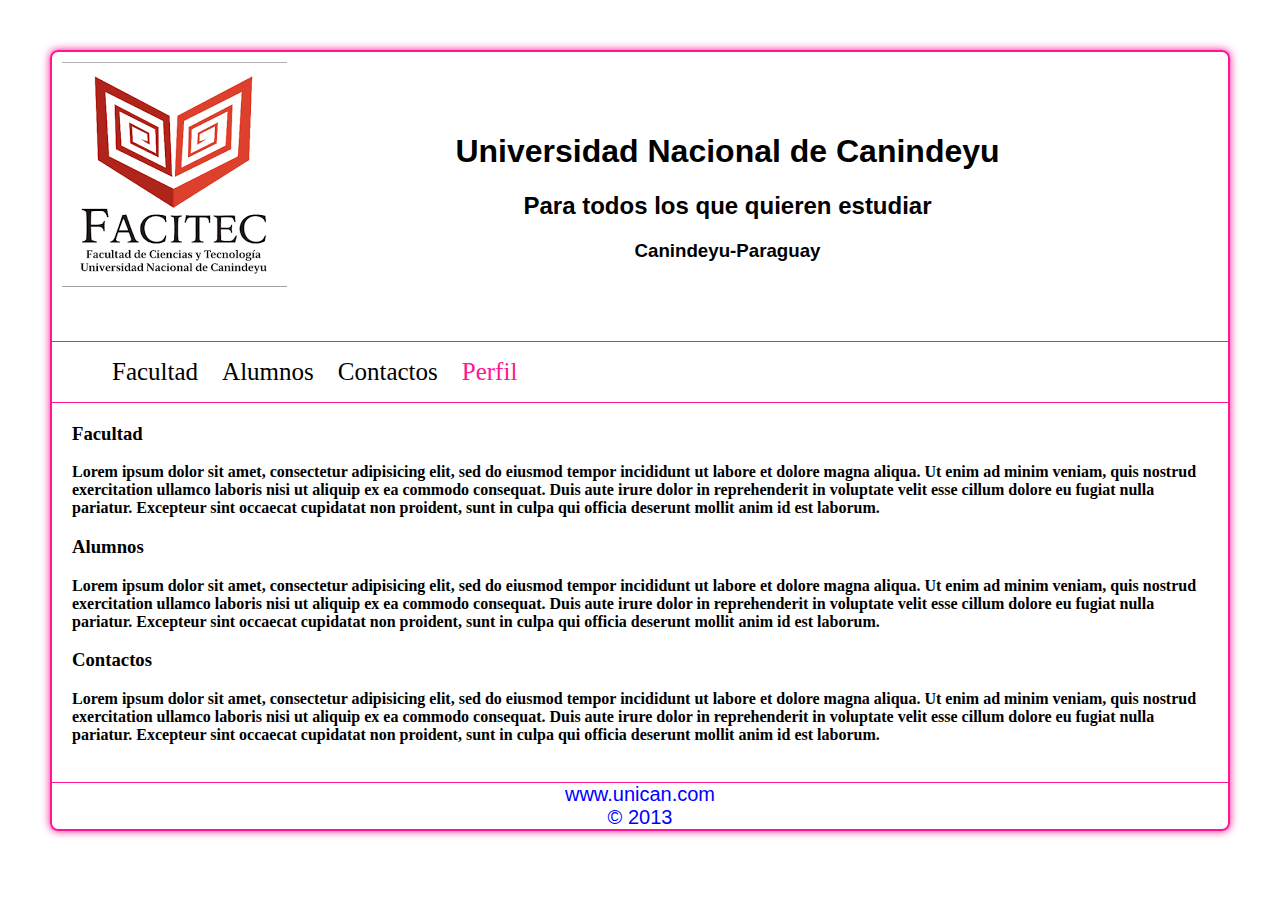
<file: index.html>
<!DOCTYPE html>
<html>
<head>
	<title> Clase 3 </title>
	<link rel="stylesheet" type="text/css" href="style.css">
</head>
<body>

<header>
	<img src="descarga.png">
	<div id= "Encabezado">
	<h1> Universidad Nacional de Canindeyu</h1>
	<h2> Para todos los que quieren estudiar </h2>
	<h3> Canindeyu-Paraguay </h3>

	<div>
	
</header>

<nav>
	<ul>
		<li> Facultad</li>
		<li>Alumnos</li>
		<li>Contactos</li>
		<li><a href="perfil.html">Perfil</a></li>
	</ul>
</nav>
<section>
	<article>
		<h3>
			Facultad
		</h3>
		<b>Lorem ipsum dolor sit amet, consectetur adipisicing elit, sed do eiusmod
		tempor incididunt ut labore et dolore magna aliqua. Ut enim ad minim veniam,
		quis nostrud exercitation ullamco laboris nisi ut aliquip ex ea commodo
		consequat. Duis aute irure dolor in reprehenderit in voluptate velit esse
		cillum dolore eu fugiat nulla pariatur. Excepteur sint occaecat cupidatat non
		proident, sunt in culpa qui officia deserunt mollit anim id est laborum.</b>
	</article>
	<article>
		<h3>Alumnos</h3>
		<b>Lorem ipsum dolor sit amet, consectetur adipisicing elit, sed do eiusmod
		tempor incididunt ut labore et dolore magna aliqua. Ut enim ad minim veniam,
		quis nostrud exercitation ullamco laboris nisi ut aliquip ex ea commodo
		consequat. Duis aute irure dolor in reprehenderit in voluptate velit esse
		cillum dolore eu fugiat nulla pariatur. Excepteur sint occaecat cupidatat non
		proident, sunt in culpa qui officia deserunt mollit anim id est laborum.</b>

	</article>
	<article>
		<h3>Contactos</h3>
		<b>Lorem ipsum dolor sit amet, consectetur adipisicing elit, sed do eiusmod
		tempor incididunt ut labore et dolore magna aliqua. Ut enim ad minim veniam,
		quis nostrud exercitation ullamco laboris nisi ut aliquip ex ea commodo
		consequat. Duis aute irure dolor in reprehenderit in voluptate velit esse
		cillum dolore eu fugiat nulla pariatur. Excepteur sint occaecat cupidatat non
		proident, sunt in culpa qui officia deserunt mollit anim id est laborum.</b>
	</article>
</section>
<br>
<footer>
	www.unican.com <br>
	&copy 2013
</footer>

</body>
</html>
</file>
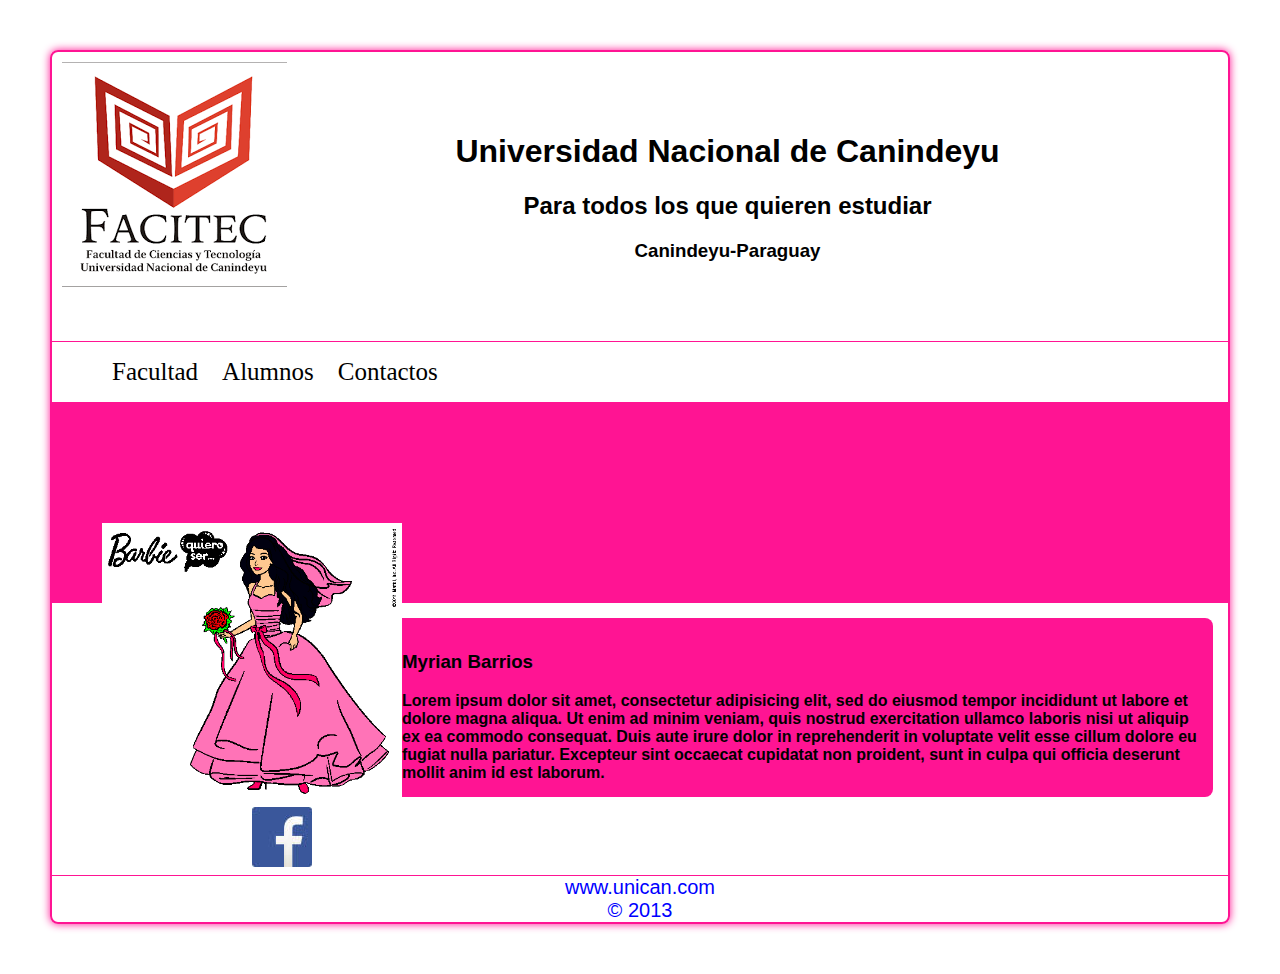
<file: perfil.html>
<!DOCTYPE html>
<html>
<head>
	<title>Perfil  - Myrian Barrios</title>
	<meta charset="utf-8">
	<link rel="stylesheet" type="text/css" href="style.css">
	<link rel="stylesheet" type="text/css" href="perfil.css">
</head>
<body>

<header>
	<img src="descarga.png">
	<div id= "Encabezado">
	<h1> Universidad Nacional de Canindeyu</h1>
	<h2> Para todos los que quieren estudiar </h2>
	<h3> Canindeyu-Paraguay </h3>
	<div>
	
</header>

<nav>
	<ul>
		<li> Facultad</li>
		<li>Alumnos</li>
		<li>Contactos</li>
	</ul>
</nav>
<section>
	<div id= "banner">
	</div>

<img src="c.png" id="c">
<div id="info">
	<h3>Myrian Barrios</h3>
	<b>Lorem ipsum dolor sit amet, consectetur adipisicing elit, sed do eiusmod
	tempor incididunt ut labore et dolore magna aliqua. Ut enim ad minim veniam,
	quis nostrud exercitation ullamco laboris nisi ut aliquip ex ea commodo
	consequat. Duis aute irure dolor in reprehenderit in voluptate velit esse
	cillum dolore eu fugiat nulla pariatur. Excepteur sint occaecat cupidatat non
	proident, sunt in culpa qui officia deserunt mollit anim id est laborum.</b>

</div>

<div id="social">
	<a href="https://www.facebook.com/mily.barrios.37?ref=bookmarks"><img src="social/d.jpg"> </a>

</div>





</section>
<br>
<footer>
	www.unican.com <br>
	&copy 2013
</footer>

</body>
</html>
</file>
<file: style.css>
body{
	margin: 50px;
	border: solid 2px 	#FF1493;
	border-radius: 8px;
	box-shadow: 0 0 8px #FF1493;

}
header{
	padding: 10px;
	border-bottom: solid 1px #FF1493;
}
img{
	float: left;
}
#Encabezado {
	padding: 50px;
	padding-bottom: 50px;
	font-family: "Arial";
	text-align: center;

}
#c{
	width: 300px;
}
li{
	display: inline;
	padding-left: 20px;
	font-family: verdana;
	font-size:  25px;
}
nav{
	border-bottom: solid 1px #FF1493;
}
section{
	margin: 20px;
}
footer{
	border-top: solid 1px #FF1493;
	text-align: center;
	color: blue;
	font-family: "Arial";
	font-size: 20px;
}
a{
	color: #FF1493;
	text-decoration: none;

}
</file>
<file: perfil.css>
#banner{
height: 200px;
background-color: #FF1493;

}
section{
	margin: 0px;
}


#c{
	
	float: left;
	margin-top: -80px;
	margin-left: 50px;
}
#info{
	background-color: #FF1493;
	margin-left: 190px;
	margin-right: 15px;
	margin-top: 15px;
	padding: 15px;
	border-radius: 8px;
	font-family: "Arial";
}
#social{
	margin: 200px;
	margin-bottom: 60px;
	margin-top: 10px;
}
</file>
